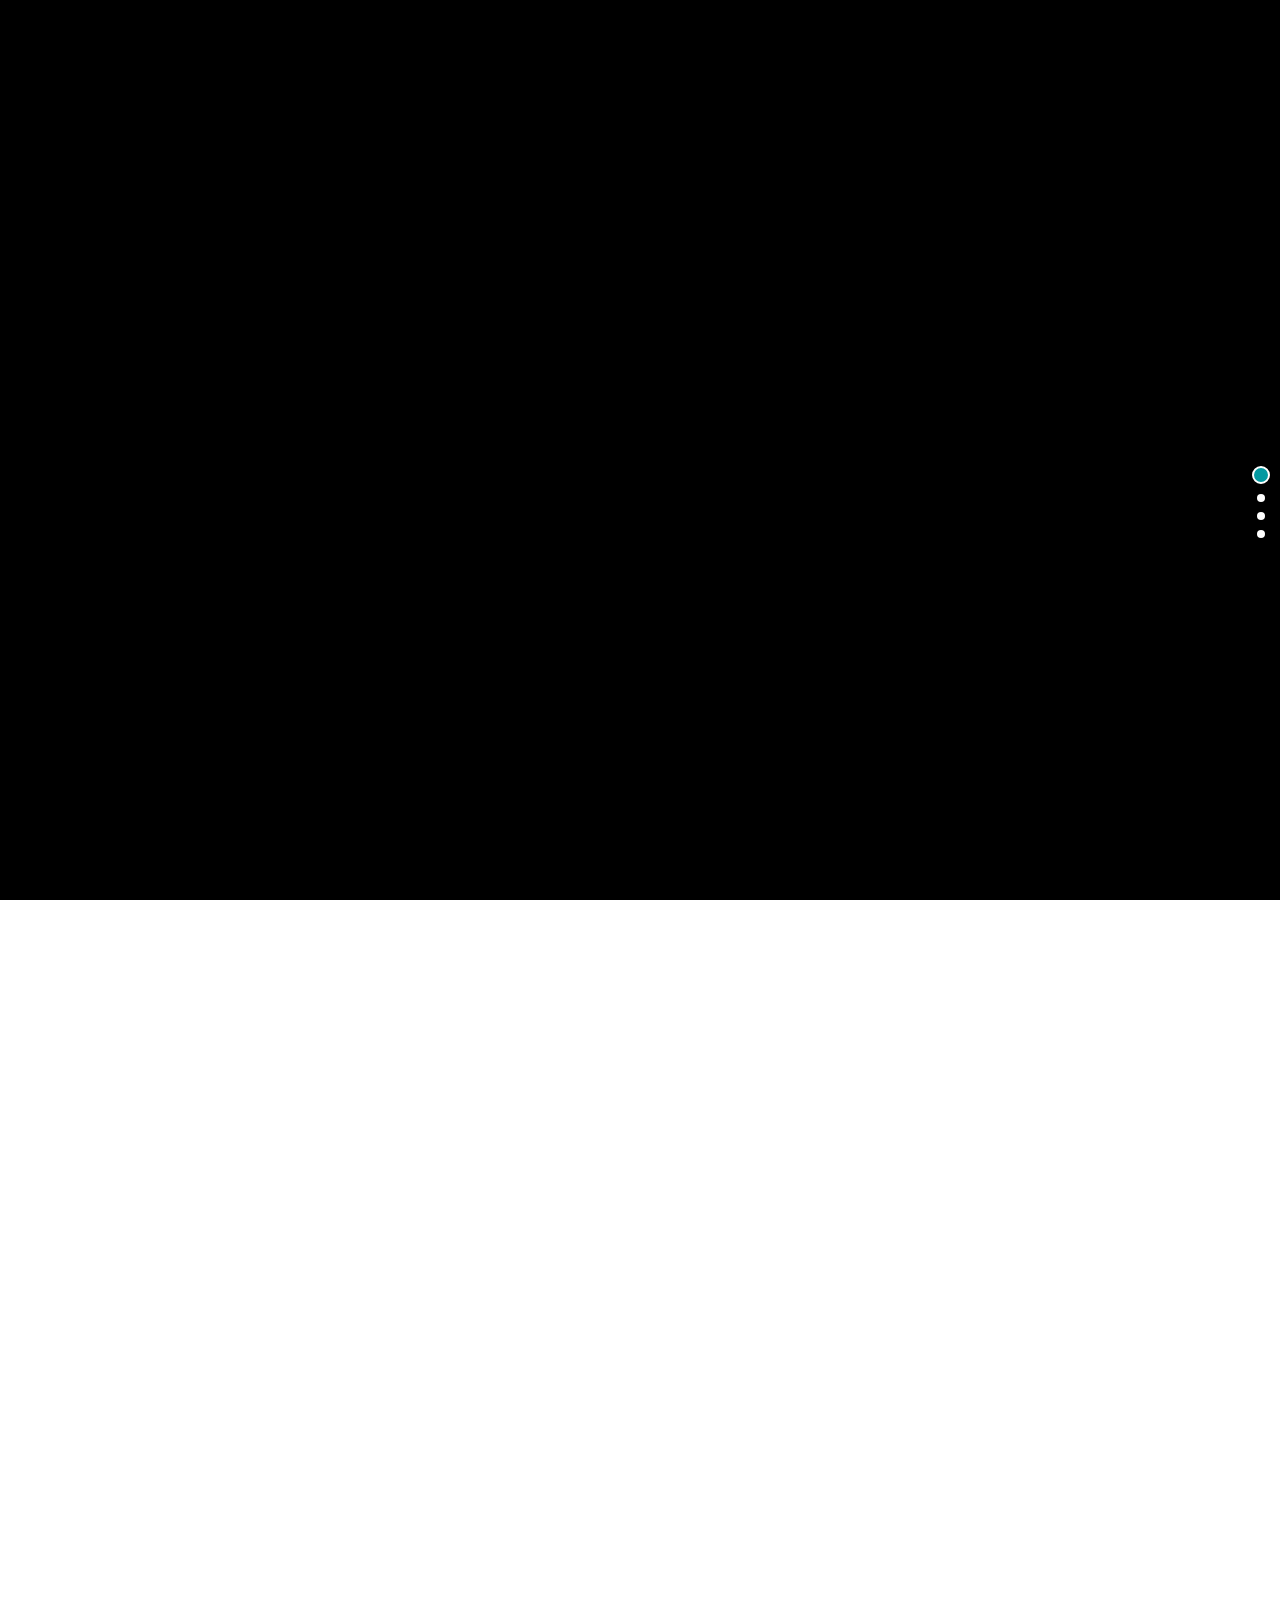
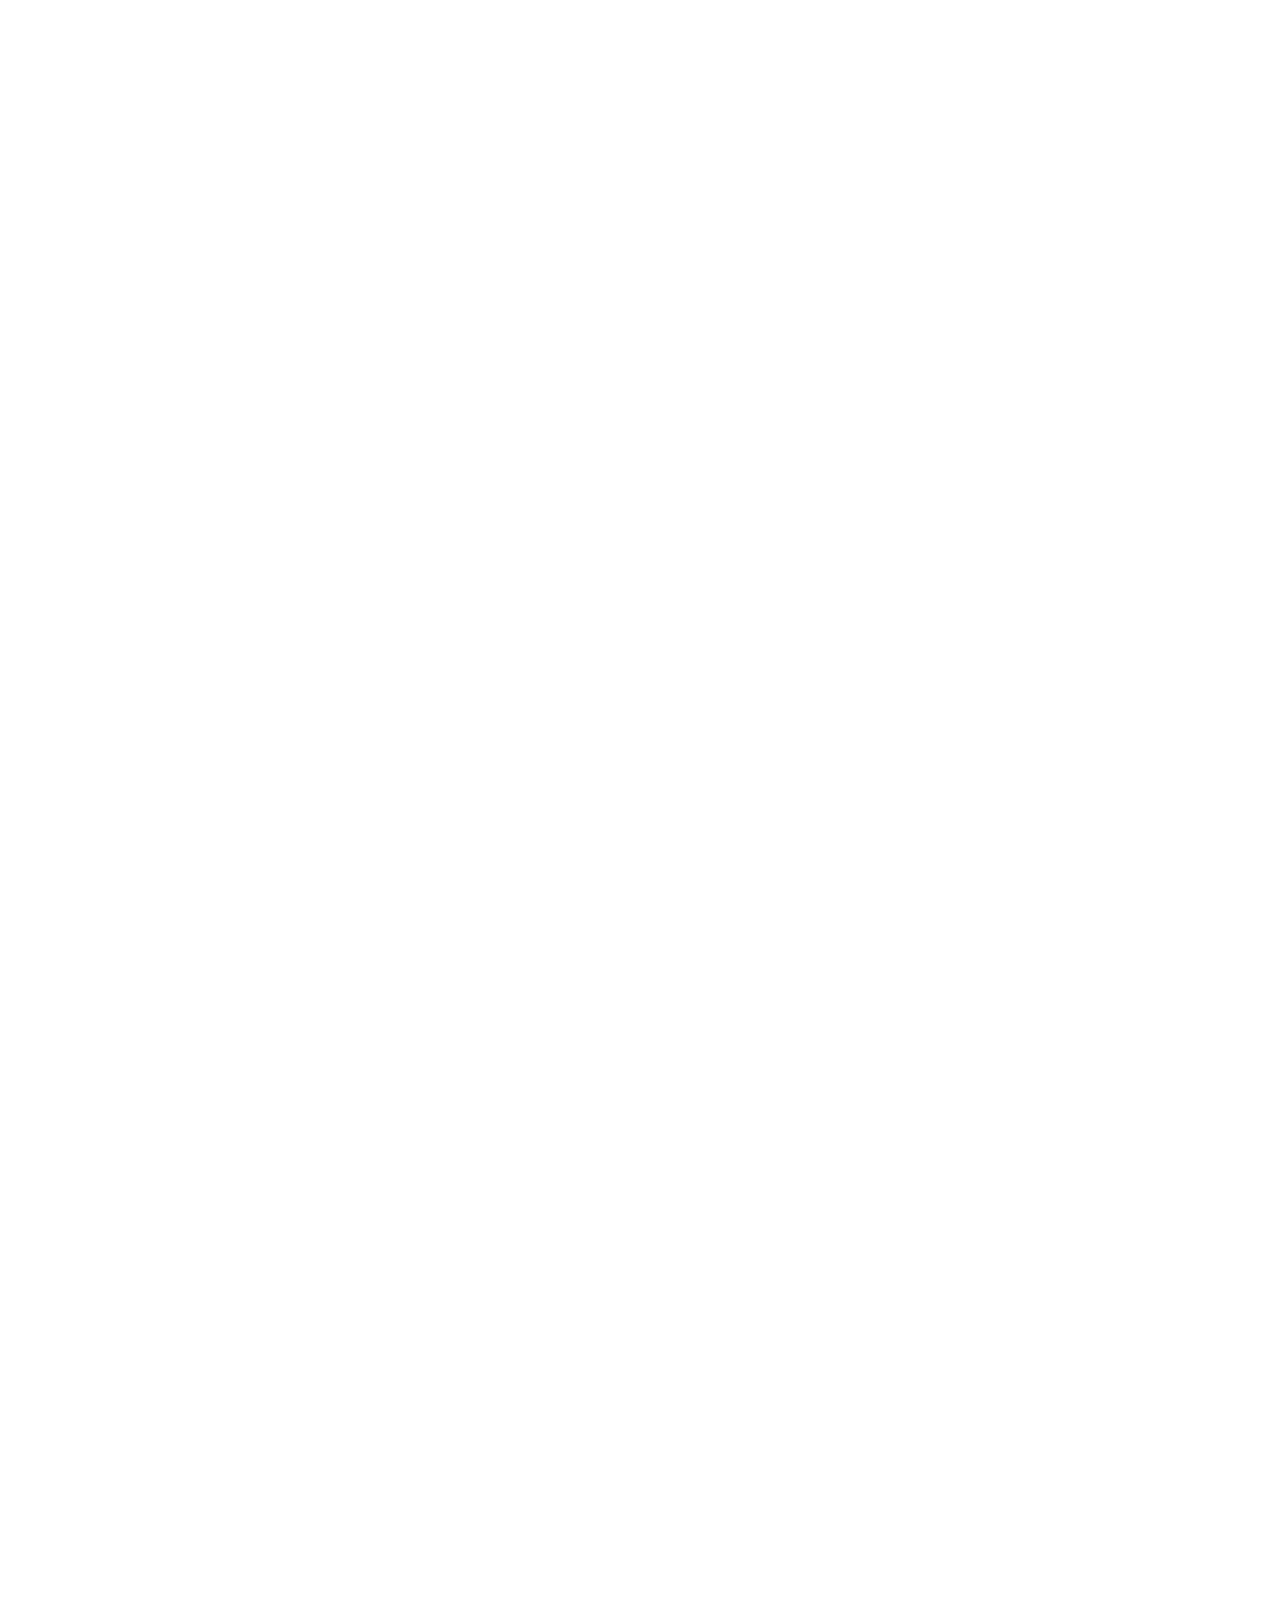
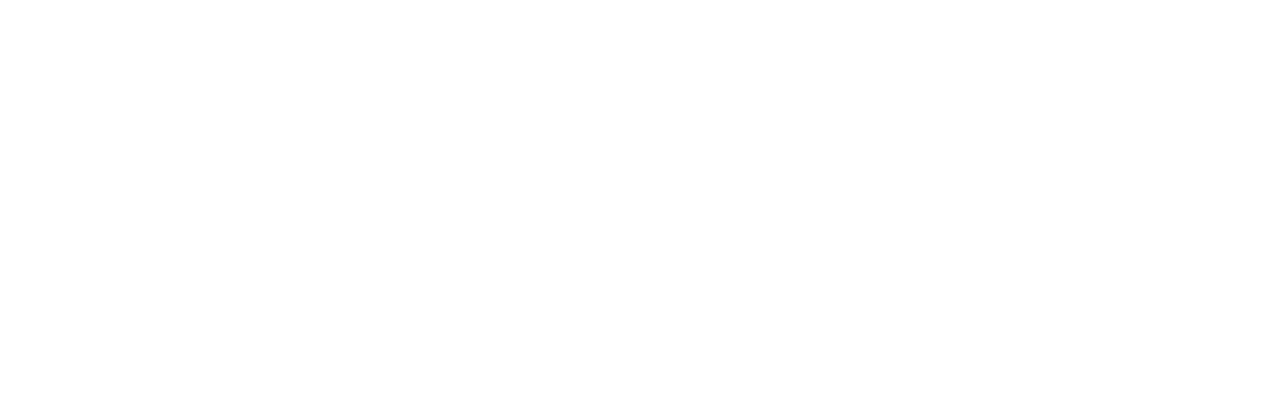
<file: index.html>
<!DOCTYPE html>
<html lang="en">
    <head>
        <meta charset="UTF-8">
        <title>Baidu - IFE | CloudSound</title>
        <link rel="stylesheet" href="css/main.css">
        <link rel="stylesheet" href="css/reset.css">
    </head>
    <body>
        <div id="container">
            <div class="section active" id="section0">
                <div class="intro-top">
                    <h1 class="title"> CLOUD•SOUND 云•声</h1>
                    <p>爱音乐的Front-end Engineer <small><a href="https://github.com/cloudsound/cloudsound.github.io">view on GitHub</a></small></p>
                </div>
            </div>
            <div class="section" id="section1">
                <div class="intro-right">
                    <div class="info ">
                        <a class="info-tou photo1" href="http://gaohaoyang.github.io/" target="_blank"></a>
                        <div class="info-box">
                            <h2>Gaohaoyang</h2>
                            <div class="info-text">
                                <p>
                                    前端爱好者。参加过 baidu ife 第一期，并完成了所有 4 个任务。
                                </p>
                                <p>
                                    主要兴趣集中在前端开发，大前端的概念深入我心。将更多的业务逻辑放在前端中，这很有趣。同时，将自己构想的内容实现出来，这种感觉很愉快。
                                </p>
                                <p>热爱美好的事物，热爱摇滚乐，组过乐队，卖过唱。喜欢壁球、骑行、游泳。</p>
                                <p><a href="http://gaohaoyang.github.io/">博客</a> | <a href="http://weibo.com/3115521wh">微博</a> | <a href="http://www.zhihu.com/people/gaohaoyang">知乎</a> | <a href="mailto:gaohaoyang126@126.com">邮箱</a>
                            </p>
                        </div>
                    </div>
                    
                </div>
                
            </div>
            
        </div>
        <div class="section" id="section2">
            <div class="intro-left">
                <!-- <h1 class="title">Example</h1>
                <p>The plug-in configuration parameters</p> -->
                
                <div class="info ">
                    <a class="info-tou photo2" href="http://fengli632.github.io/" target="_blank"></a>
                    <div class="info-box">
                        <h2>沐风</h2>
                        <div class="info-text">
                            <p>在校研究僧一枚，前端入门小菜，爱好摇滚，轻音乐，时而疯癫，时而沉寂。
                            </p>
                            <p>
                                总要突然选择逗留或冒险出走；
                                总要昂然决定低头或从容战斗；
                                总在倾听内心呼唤 一去不回头；
                                管它冬夏炎涼也写下了 自己的春秋。
                            </p>
                        </div>
                        
                    </div>
                    
                </div>
            </div>
        </div>
        <div class="section" id="section3">
            <div class="intro">
                <h1 class="title"> DAY DAY UP</h1>
                <p>The Front-End way ahead is long and has no ending,Yet our climb will be steep. </p>
            </div>
            <div class="intro-bottom">
                <p>Copyright ©2015 CloudSound All Rights Reserved</p>
            </div>
        </div>
    </div>
    <script type="text/javascript" src="js/jquery-1.11.2.min.js"></script>
    <script type="text/javascript" src="js/pageswitch.js"></script>
    <script type="text/javascript">
    $(function(){
    $("#container").switchPage({
    'loop' : true,
    'keyboard' : true,
    'direction' : 'vertical'
    });
    });
    </script>
</body>
</html>
</file>
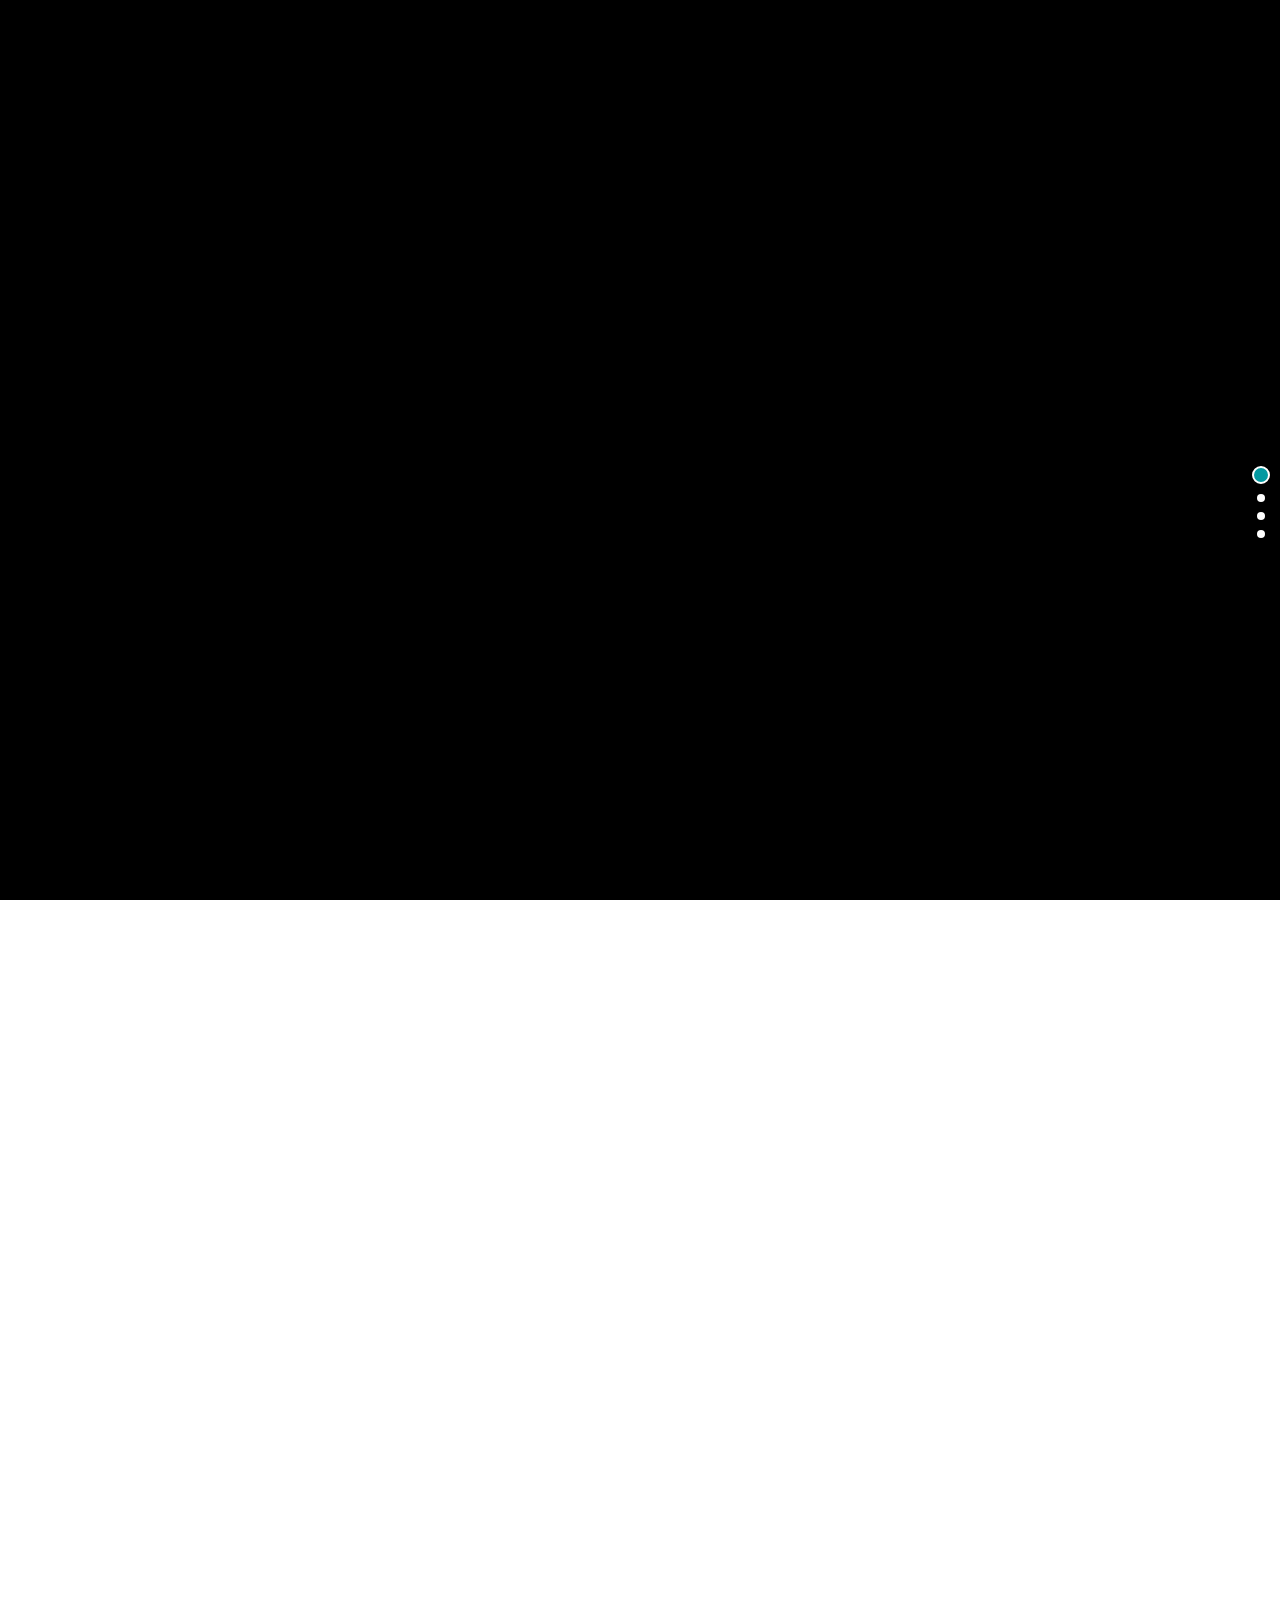
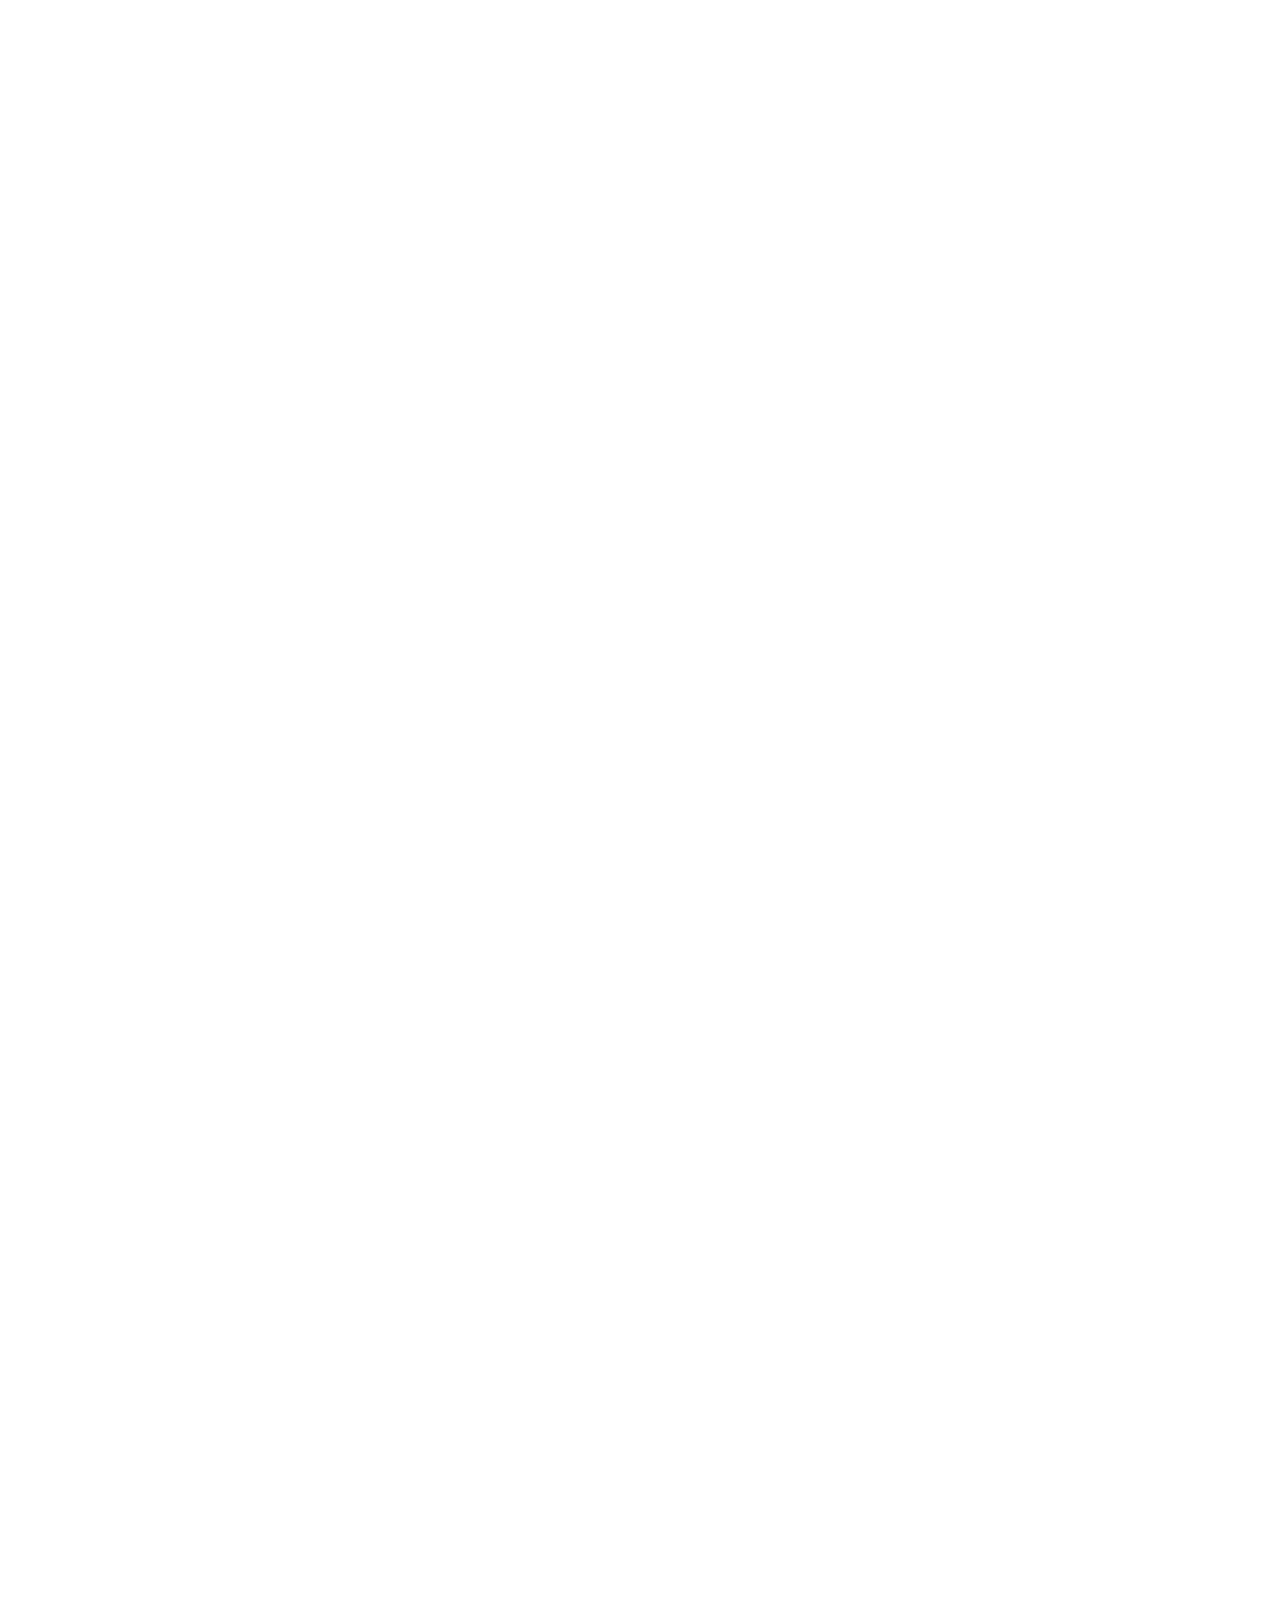
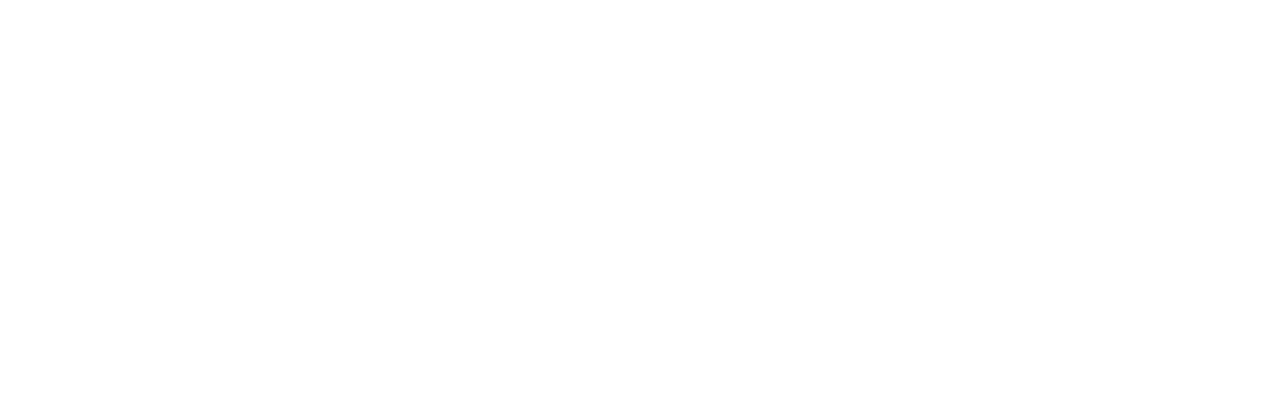
<file: demo.html>
<!DOCTYPE html>
<html lang="en">
<head>
	<meta charset="UTF-8">
	<title>页面切换</title>
<link rel="stylesheet" href="css/main.css">
<link rel="stylesheet" href="css/reset.css">
</head>
<body>
	<div id="container">
		<div class="section active" id="section0">
			<div class="intro-top">
				<h1 class="title"> CLOUD•SOUND 云•声</h1>
				<p>爱音乐的Front-Ender</p>
			</div>
		</div>
		<div class="section" id="section1">
			<div class="intro-right">
				<!--  <h1 class="title">浩子</h1>
								<p>现实像块石头，精神像个蛋，石头虽然坚硬，可蛋里才是生命。</p>  -->

				<!-- <section class="present" style="top: -337px; display: block;">
	                <img id="avatar" src="img/avatar3.png" alt="avatar">
	                <h2 id="name">高浩阳</h2>
	                <h4>希望做一个前端开发工程师</h4>
	                <small>很喜欢崔健的歌词：现实像块石头，精神像个蛋，石头虽然坚硬，可蛋里才是生命</small>
	                <p><a target="_blank" href="mailto:gaohaoyang126@126.com">gaohaoyang126@126.com</a></p>
				 </section> -->

				<div class="info ">
					<a class="info-tou photo1" href="http://github.gaohaoyang.io"></a>
					<div class="info-box">
						<h2>浩阳</h2>
						<div class="info-text">
							<p>主唱，吉他手，在校研究生一枚，热爱美好的事物，热爱摇滚乐，组过乐队，卖过唱。
							</p>
							<p>
								很喜欢崔健的歌词：现实像块石头，精神像个蛋，石头虽然坚硬，可蛋里才是生命。
							</p>
						</div>
					</div>
					
				</div>
				
			</div>
			
		</div>
		<div class="section" id="section2">
			<div class="intro-left">
				<!-- <h1 class="title">Example</h1>
				<p>The plug-in configuration parameters</p> -->
				
				<div class="info ">
					<a class="info-tou photo2" href="http://github.gaohaoyang.io"></a>
					<div class="info-box">
						<h2>沐风</h2>
						<div class="info-text">
								<p>尤克里里，伪键盘手，在校研究生一枚，爱好所有美好新奇的事物。
							</p>
							<p>
								
							</p>
						</div>
						
					</div>
					
				</div>

			</div>
		</div>
		<div class="section" id="section3">
			<div class="intro">
				<h1 class="title"> DAY DAY UP</h1>
				<p>The Front-End way ahead is long and has no ending,Yet our climb will be steep. </p>
			</div>
			<div class="intro-bottom">
				<p>Copyright ©2015 CloudSound All Rights Reserved</p>
			</div>
		</div>
	</div>
	<script type="text/javascript" src="js/jquery-1.11.2.min.js"></script>
	<script type="text/javascript" src="js/pageswitch.js"></script>
	<script type="text/javascript">
		$(function(){
			$("#container").switchPage({
				'loop' : true,
				'keyboard' : true,
				'direction' : 'vertical'
			});
		});
	</script>
</body>
</html>
</file>
<file: css/main.css>
#container, .section {
    height: 100%;
    position: relative;
}
#section0, #section1, #section2, #section3 {
    background-color: #000;
    background-size: cover;
    background-position: 50% 50%;
}
#section0 {
    background-image: url(http://7xk9uj.com1.z0.glb.clouddn.com/bg1.jpg);
    color: #fff;
    text-shadow: 1px 1px 1px #333;
}
#section1 {
    color: #fff;
    text-shadow: 1px 1px 1px #333;
    background-image: url(http://7xk9uj.com1.z0.glb.clouddn.com/bg22.jpg);
}
#section2 {
    background-image: url(http://7xk9uj.com1.z0.glb.clouddn.com/bg3.jpg);
    color: #fff;
    text-shadow: 1px 1px 1px #666;
}
#section3 {
    color: #008283;
    background-image: url(http://7xk9uj.com1.z0.glb.clouddn.com/bg4.jpg);
    text-shadow: 1px 1px 1px #fff;
}
#section0 p {
    color: #0399A1;
    margin: 0;
    font-size: 1.5em;
}
#section3 p {
    color: #00A3AF;
}
.left {
    float: left;
}
.intro {
    position: absolute;
    top: 50%;
    width: 100%;
    -webkit-transform: translateY(-50%);
    transform: translateY(-50%);
    text-align: center;
}
.intro-top {
    position: absolute;
    top: 85%;
    width: 100%;
    -webkit-transform: translateY(-50%);
    transform: translateY(-50%);
    text-align: center;
}
.intro-left {
    position: absolute;
    left: 50px;
    top: 50%;
    width: 100%;
    -webkit-transform: translateY(-50%);
    transform: translateY(-50%);
    text-align: left;
}
.intro-right {
    position: absolute;
    right: 100px;
    top: 50%;
    width: 600px;
    -webkit-transform: translateY(-50%);
    transform: translateY(-50%);
    text-align: right;
}
.intro-bottom {
    text-shadow: none;
    position: absolute;
    top: 99%;
    width: 100%;
    -webkit-transform: translateY(-50%);
    transform: translateY(-50%);
    text-align: center;
}
#section3 .intro-bottom p {
    color: #fff;
    font-size: 13px;
}
.section .info .info-tou {
    display: block;
    width: 180px;
    height: 180px;
    border: 2px solid #fff;
    border-radius: 50%;
    -webkit-border-radius: 50%;
    -khtml-border-radius: 50%;
    -moz-border-radius: 50%;
    background: #fff no-repeat center;
    background-size: cover;
    left: 20px;
    top: -110px;
    position: absolute;
    z-index: 1;
}
.section .info .photo1 {
    background-image: url(http://7xk9uj.com1.z0.glb.clouddn.com/gao.png);
}
.section .info .photo2 {
    background-image: url(http://7xk9uj.com1.z0.glb.clouddn.com/feng.jpg);
}
.section .info .info-box {
    padding: 10px;
    width: 650px;
    height: 300px;
    text-align: left;
    overflow: hidden;
    border-radius: 10px;
    background-size: cover;
    background-image: url(http://7xk9uj.com1.z0.glb.clouddn.com/bg-tra.png);
    zoom: 1
}
.section .info .info-box h2 {
    float: left;
    margin-left: 200px;
}
.section .info .info-box .info-text {
    float: left;
}
.section .info .info-box p {
    text-indent: 20px;
    font-size: 20px;
}
#pages {
    position: fixed;
    right: 10px;
    top: 50%;
    list-style: none;
}
#pages li {
    width: 8px;
    height: 8px;
    border-radius: 50%;
    background: #fff;
    margin: 0 0 10px 5px;
}
#pages li.active {
    width: 14px;
    height: 14px;
    border: 2px solid #FFF;
    background: #0399A1;
    margin-left: 0;
}
#section0 .title {
    -webkit-transform: translateX(-100%);
    transform: translateX(-100%);
    -webkit-animation: sectitle0 1s ease-in-out 100ms forwards;
    animation: sectitle0 1s ease-in-out 100ms forwards;
}
#section0 p {
    -webkit-transform: translateX(100%);
    transform: translateX(100%);
    -webkit-animation: sec0 1s ease-in-out 100ms forwards;
    animation: sec0 1s ease-in-out 100ms forwards;
}
@-webkit-keyframes sectitle0 {
    0% {
        -webkit-transform: translateX(-100%);
        transform: translateX(-100%);
    }
    100% {
        -webkit-transform: translateX(0);
        transform: translateX(0);
    }
}
@keyframes sectitle0 {
    0% {
        -webkit-transform: translateX(-100%);
        transform: translateX(-100%);
    }
    100% {
        -webkit-transform: translateX(0);
        transform: translateX(0);
    }
}
@-webkit-keyframes sec0 {
    0% {
        -webkit-transform: translateX(100%);
        transform: translateX(100%);
    }
    100% {
        -webkit-transform: translateX(0);
        transform: translateX(0);
    }
}
@keyframes sec0 {
    0% {
        -webkit-transform: translateX(100%);
        transform: translateX(100%);
    }
    100% {
        -webkit-transform: translateX(0);
        transform: translateX(0);
    }
}
</file>
